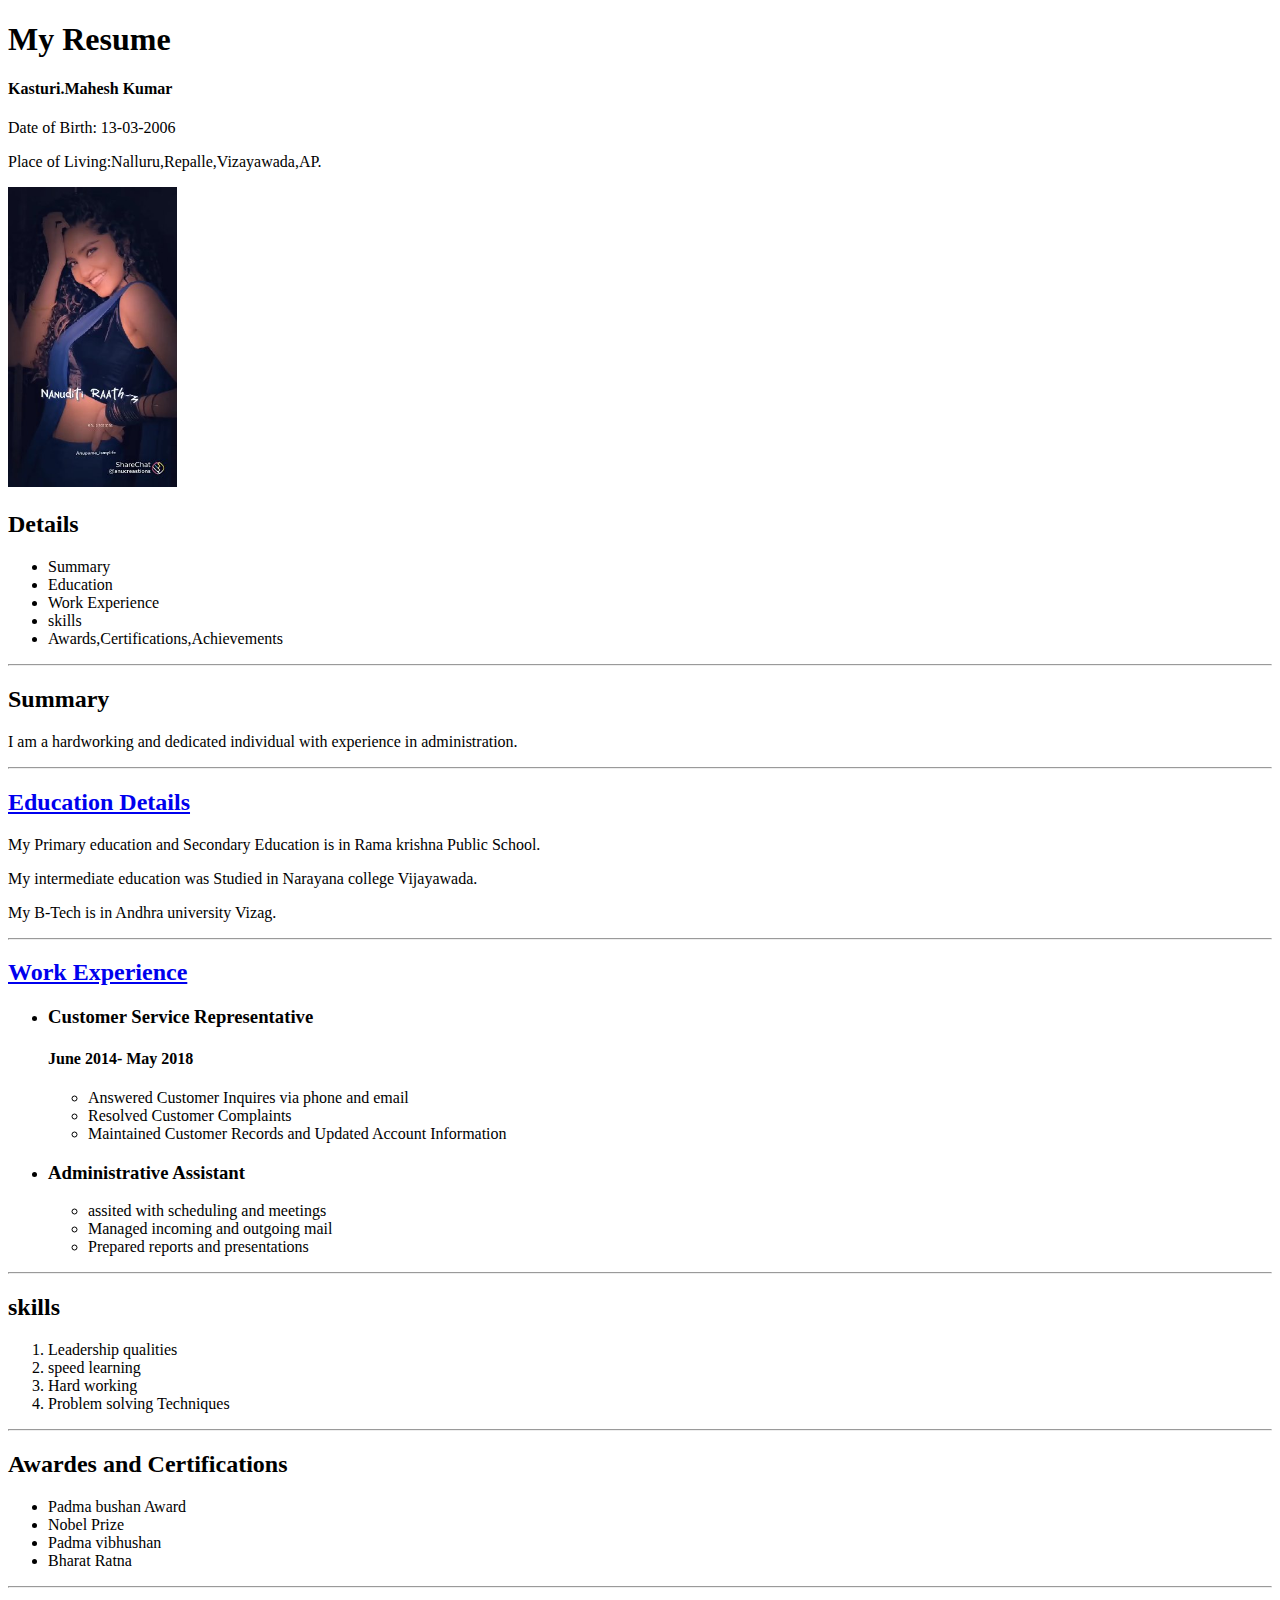
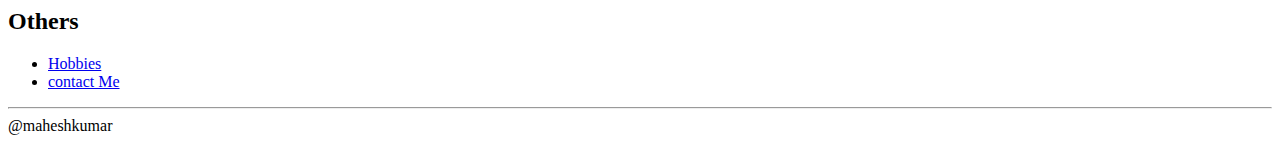
<file: index.html>
<!DOCTYPE html>
<html lang="en">
    <head>
        <meta charset="UTF-8">
        <title>My Resume</title>
    </head>
    <body>
        <h1>My Resume</h1>
        <h4>Kasturi.Mahesh Kumar</h4>
        <p>Date of Birth: 13-03-2006</p>
        <p>Place of Living:Nalluru,Repalle,Vizayawada,AP.</p>
        
        <a href="./public/about.html"><img src="./image5.jpg" height="300"/> </a>
        <h2>Details</h2>
        <ul>
            <li>Summary</li>
            <li>Education</li>
            <li>Work Experience</li>
            <li>skills</li>
            <li>Awards,Certifications,Achievements</li>
        </ul> 
        <hr />
        <h2>Summary</h2>
        <p>I am a hardworking and dedicated individual with experience in administration.</p>
        <hr />
        <a href="./Education.html"><h2>Education Details</h2></a>
        <p>My Primary education and Secondary Education is in Rama krishna Public School.</p>
        <p>My intermediate education was Studied in Narayana college Vijayawada.</p>
        <p>My B-Tech is in Andhra university Vizag.</p>
        <hr />
        <a href="./workexperience.html"><h2>Work Experience</h2></a>
        
        <ul>
            <li><h3>Customer Service Representative</h3></li>
                    <h4>June 2014- May 2018</h4>
                        <ul>
                        <li>Answered Customer Inquires via phone and email</li>
                        <li>Resolved Customer Complaints</li>
                        <li>Maintained Customer Records and Updated Account Information</li>

                        </ul>

            <li><h3>Administrative Assistant</h3></li>
                <ul>
                    <li>assited with scheduling and meetings</li>
                    <li>Managed incoming and outgoing mail</li>
                    <li>Prepared reports and presentations</li>
                </ul>
        



        </ul>
        <hr />
        <h2>skills</h2>
        
        <ol>
            <li>Leadership qualities</li>
            <li>speed learning</li>
            <li>Hard working</li>
            <li>Problem solving Techniques</li>
        </ol>
        <hr />
        <h2>Awardes and Certifications</h2>
        <ul>
            <li>Padma bushan Award</li>
            <li>Nobel Prize</li>
            <li>Padma vibhushan</li>
            <li>Bharat Ratna</li>
        </ul>
        <hr />
        <h2>Others</h2>
        <ul>
            <li><a href="./hobbies.html">Hobbies</a>
            </li>
            <li><a href="./contactme.html">contact Me</a></li>
        </ul>

        





    </body>
</html>
<hr />
<footer>
    
        @maheshkumar
        
</footer>
</file>
